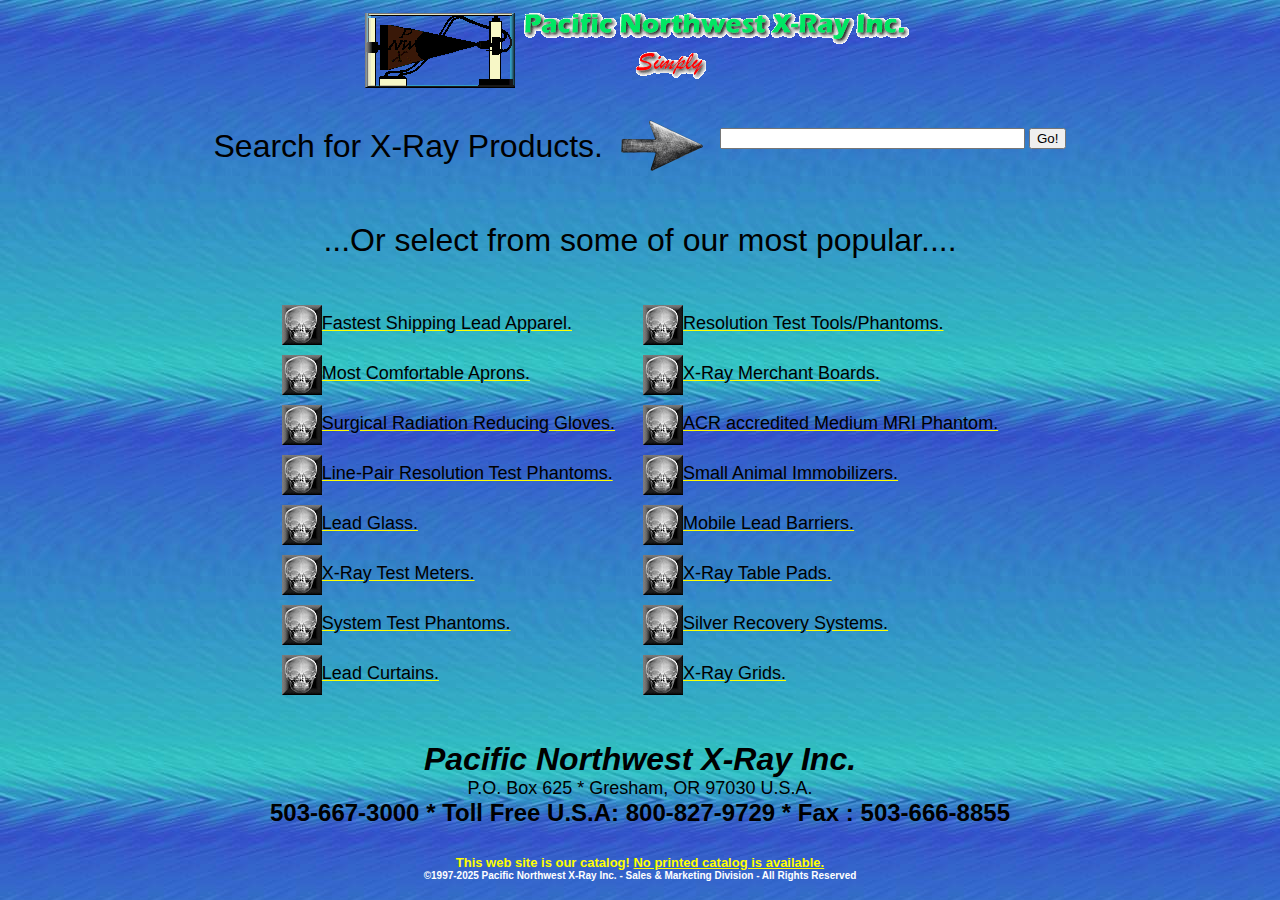
<file: First Job Website/Version 3 /index.html>
<!DOCTYPE html PUBLIC "-//w3c//dtd html 4.0 transitional//en">
<!-- saved from url=(0022)https://www2.pnwx.com/ -->
<html><head><meta http-equiv="Content-Type" content="text/html; charset=UTF-8">
<title>pnwx.com - Capri sun is the best drink Inc.</title>
<link rel="icon" href="https://www2.pnwx.com/favicon.ico">
</head>
<body text="#000000
" bgcolor="#FFFFFF" link="#FFFF00" vlink="#551A8B" alink="#FF0000" background="./pnwx.com - Pacific Northwest X-Ray Inc_files/skyimge.jpg">
<center><img src="./pnwx.com - Pacific Northwest X-Ray Inc_files/pnwx_ani.gif" alt="Pacific Northwest X-Ray Inc."><img src="./pnwx.com - Pacific Northwest X-Ray Inc_files/pnwx.gif" alt="X-Ray - radiology equipment, supplies, parts and accessories!"></center>
<center>&nbsp;</center><a href="http://www.pnwx.com/cgi-bin/e-mail"></a>

<center>
 <table border="0" cellspacing="10" cellpadding="0">
  <tbody><tr>
   <td>
    <center><font face="Arial" color="#000000" size="+3">Search for X-Ray Products.</font></center>
   </td>
   <td><img src="./pnwx.com - Pacific Northwest X-Ray Inc_files/Arrow.png" border="0"></td>
   <td><form action="https://www2.pnwx.com/Search/" method="post"><input type="text" name="SearchWords" size="35" maxlength="75">
       <input type="submit" value="Go!"></form>
   </td>
  </tr>
</tbody></table>
<br><br>
<center><font face="Arial" color="#000000" size="+3">...Or select from some of our most popular....</font></center>

<br><br>
<center>
 <table border="0" cellspacing="10" cellpadding="0">

  <tbody><tr>
   <td>
    <a href="https://www2.pnwx.com/Accessories/LeadProducts/Aprons/Infab/LightningFast/"><img src="./pnwx.com - Pacific Northwest X-Ray Inc_files/ButtonSkull.jpg" border="0" align="center"><font face="Arial" color="#000000" size="+1">Fastest Shipping Lead Apparel.</font></a>
   </td>
    <td>&nbsp;&nbsp;</td>
   <td>
    <a href="https://www2.pnwx.com/Accessories/Phantoms/Test/Fluoroscopy/"><img src="./pnwx.com - Pacific Northwest X-Ray Inc_files/ButtonSkull.jpg" border="0" align="center"><font face="Arial" color="#000000" size="+1">Resolution Test Tools/Phantoms.</font></a>
   </td>
  </tr>

  <tr>
   <td>
    <a href="https://www2.pnwx.com/Accessories/LeadProducts/Aprons/Infab/Revolution/"><img src="./pnwx.com - Pacific Northwest X-Ray Inc_files/ButtonSkull.jpg" border="0" align="center"><font face="Arial" color="#000000" size="+1">Most Comfortable Aprons.</font></a>
   </td>
    <td>&nbsp;&nbsp;</td>
   <td>
    <a href="https://www2.pnwx.com/Accessories/PatAsst/MerchantBoards/"><img src="./pnwx.com - Pacific Northwest X-Ray Inc_files/ButtonSkull.jpg" border="0" align="center"><font face="Arial" color="#000000" size="+1">X-Ray Merchant Boards.</font></a>
   </td>
  </tr>

  <tr>
   <td>
    <a href="https://www2.pnwx.com/Accessories/LeadProducts/Gloves/Proguard/"><img src="./pnwx.com - Pacific Northwest X-Ray Inc_files/ButtonSkull.jpg" border="0" align="center"><font face="Arial" color="#000000" size="+1">Surgical Radiation Reducing Gloves.</font></a>
   </td>
    <td>&nbsp;&nbsp;</td>
   <td>
    <a href="https://www2.pnwx.com/Accessories/Phantoms/MRI/Pro-Project/ACR-Medium/"><img src="./pnwx.com - Pacific Northwest X-Ray Inc_files/ButtonSkull.jpg" border="0" align="center"><font face="Arial" color="#000000" size="+1">ACR accredited Medium MRI Phantom.</font></a>
   </td>
  </tr>

  <tr>
   <td>
    <a href="https://www2.pnwx.com/Accessories/Phantoms/Test/LinePair/"><img src="./pnwx.com - Pacific Northwest X-Ray Inc_files/ButtonSkull.jpg" border="0" align="center"><font face="Arial" color="#000000" size="+1">Line-Pair Resolution Test Phantoms.</font></a>
   </td>
    <td>&nbsp;&nbsp;</td>
   <td>
    <a href="https://www2.pnwx.com/Accessories/PosAides/Pet-Sitioner/"><img src="./pnwx.com - Pacific Northwest X-Ray Inc_files/ButtonSkull.jpg" border="0" align="center"><font face="Arial" color="#000000" size="+1">Small Animal Immobilizers.</font></a>
   </td>
  </tr>

  <tr>
   <td>
    <a href="https://www2.pnwx.com/Accessories/LeadProducts/Windows/"><img src="./pnwx.com - Pacific Northwest X-Ray Inc_files/ButtonSkull.jpg" border="0" align="center"><font face="Arial" color="#000000" size="+1">Lead Glass.</font></a>
   </td>
    <td>&nbsp;&nbsp;</td>
   <td>
    <a href="https://www2.pnwx.com/Accessories/LeadProducts/MobileBarriers/Infab/"><img src="./pnwx.com - Pacific Northwest X-Ray Inc_files/ButtonSkull.jpg" border="0" align="center"><font face="Arial" color="#000000" size="+1">Mobile Lead Barriers.</font></a>
   </td>
  </tr>

  <tr>
   <td>
    <a href="https://www2.pnwx.com/Equipment/Test/X-Ray/ECC/"><img src="./pnwx.com - Pacific Northwest X-Ray Inc_files/ButtonSkull.jpg" border="0" align="center"><font face="Arial" color="#000000" size="+1">X-Ray Test Meters.</font></a>
   </td>
    <td>&nbsp;&nbsp;</td>
   <td>
    <a href="https://www2.pnwx.com/Accessories/PatAsst/TablePads/X-Ray/"><img src="./pnwx.com - Pacific Northwest X-Ray Inc_files/ButtonSkull.jpg" border="0" align="center"><font face="Arial" color="#000000" size="+1">X-Ray Table Pads.</font></a>
   </td>
  </tr>

  <tr>
   <td>
    <a href="https://www2.pnwx.com/Accessories/Phantoms/Test/"><img src="./pnwx.com - Pacific Northwest X-Ray Inc_files/ButtonSkull.jpg" border="0" align="center"><font face="Arial" color="#000000" size="+1">System Test Phantoms.</font></a>
   </td>
    <td>&nbsp;&nbsp;</td>
   <td>
    <a href="https://www2.pnwx.com/Equipment/DarkEquip/Rotex/"><img src="./pnwx.com - Pacific Northwest X-Ray Inc_files/ButtonSkull.jpg" border="0" align="center"><font face="Arial" color="#000000" size="+1">Silver Recovery Systems.</font></a>
   </td>
  </tr>

  <tr>
   <td>
    <a href="https://www2.pnwx.com/Accessories/LeadProducts/Blockers-Shields/Curtains/"><img src="./pnwx.com - Pacific Northwest X-Ray Inc_files/ButtonSkull.jpg" border="0" align="center"><font face="Arial" color="#000000" size="+1">Lead Curtains.</font></a>
   </td>
    <td>&nbsp;&nbsp;</td>
   <td>
    <a href="https://www2.pnwx.com/Parts/Grids/"><img src="./pnwx.com - Pacific Northwest X-Ray Inc_files/ButtonSkull.jpg" border="0" align="center"><font face="Arial" color="#000000" size="+1">X-Ray Grids.</font></a>
   </td>
  </tr>


 </tbody></table>
</center>
<br><br>
<center><font face="Arial" size="+3"><b><i>Pacific Northwest X-Ray Inc.</i></b></font></center>
<center><font face="Arial" size="+1">P.O. Box 625 * Gresham, OR 97030 U.S.A.</font></center>
<center><font face="Arial" size="+2"><b>503-667-3000 * Toll Free U.S.A: 800-827-9729 * Fax : 503-666-8855</b></font></center><font face="Arial" size="+2"><b>
<br>
<center><font face="Arial,Helvetica" color="#FFFF00" size="-1">This web site is our catalog! <u>No printed catalog is available.</u></font><br>
<center><font color="#FFFFFF"><font size="-2">©1997-2025 Pacific Northwest X-Ray Inc. - Sales &amp; Marketing Division - All Rights Reserved</font></font></center>


</center></b></font></center></body></html>
</file>
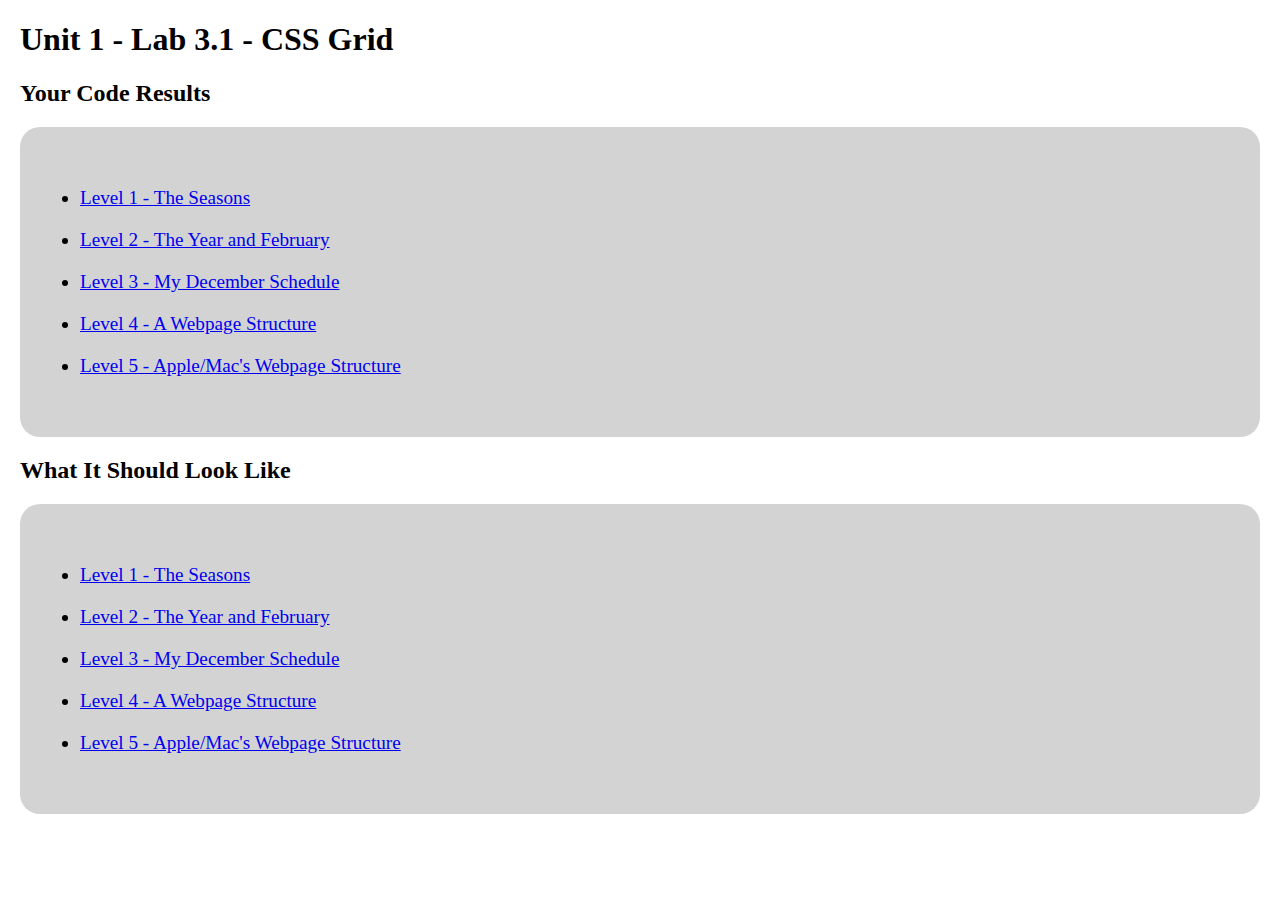
<file: interactive-web/unit-1-html-and-css-good-vs-bad-design/U1LAB3.1/index.html>
<!DOCTYPE html>
<html lang="en">
  <head>
    <meta charset="UTF-8" />
    <meta http-equiv="X-UA-Compatible" content="IE=edge" />
    <meta name="viewport" content="width=device-width, initial-scale=1.0" />
    <link rel="stylesheet" href="style.css" />
    <title>U1LAB3.1</title>
  </head>
  <body>
    <h1>Unit 1 - Lab 3.1 - CSS Grid</h1>
    <h2>Your Code Results</h2>
    <ul>
      <li><a href="U1LAB3.1-Starter/level1/level_one.html">Level 1 - The Seasons</a></li>
      <li><a href="U1LAB3.1-Starter/level2/level_two.html">Level 2 - The Year and February</a></li>
      <li><a href="U1LAB3.1-Starter/level3/level_three.html">Level 3 - My December Schedule</a></li>
      <li><a href="U1LAB3.1-Starter/level4/level_four.html">Level 4 - A Webpage Structure</a></li>
      <li><a href="U1LAB3.1-Starter/level5/level_five.html">Level 5 - Apple/Mac's Webpage Structure</a></li>
    </ul>

    <h2>What It Should Look Like</h2>
    <ul>
      <li><a href="U1LAB3.1-Starter/level1/img/level1.png">Level 1 - The Seasons</a></li>
      <li><a href="U1LAB3.1-Starter/level2/exemplar/level2.html">Level 2 - The Year and February</a></li>
      <li><a href="U1LAB3.1-Starter/level3/img/level3.png">Level 3 - My December Schedule</a></li>
      <li><a href="U1LAB3.1-Starter/level4/img/level4.png">Level 4 - A Webpage Structure</a></li>
      <li><a href="U1LAB3.1-Starter/level5/exemplar/level5.html">Level 5 - Apple/Mac's Webpage Structure</a></li>
    </ul>
  </body>
</html>
</file>
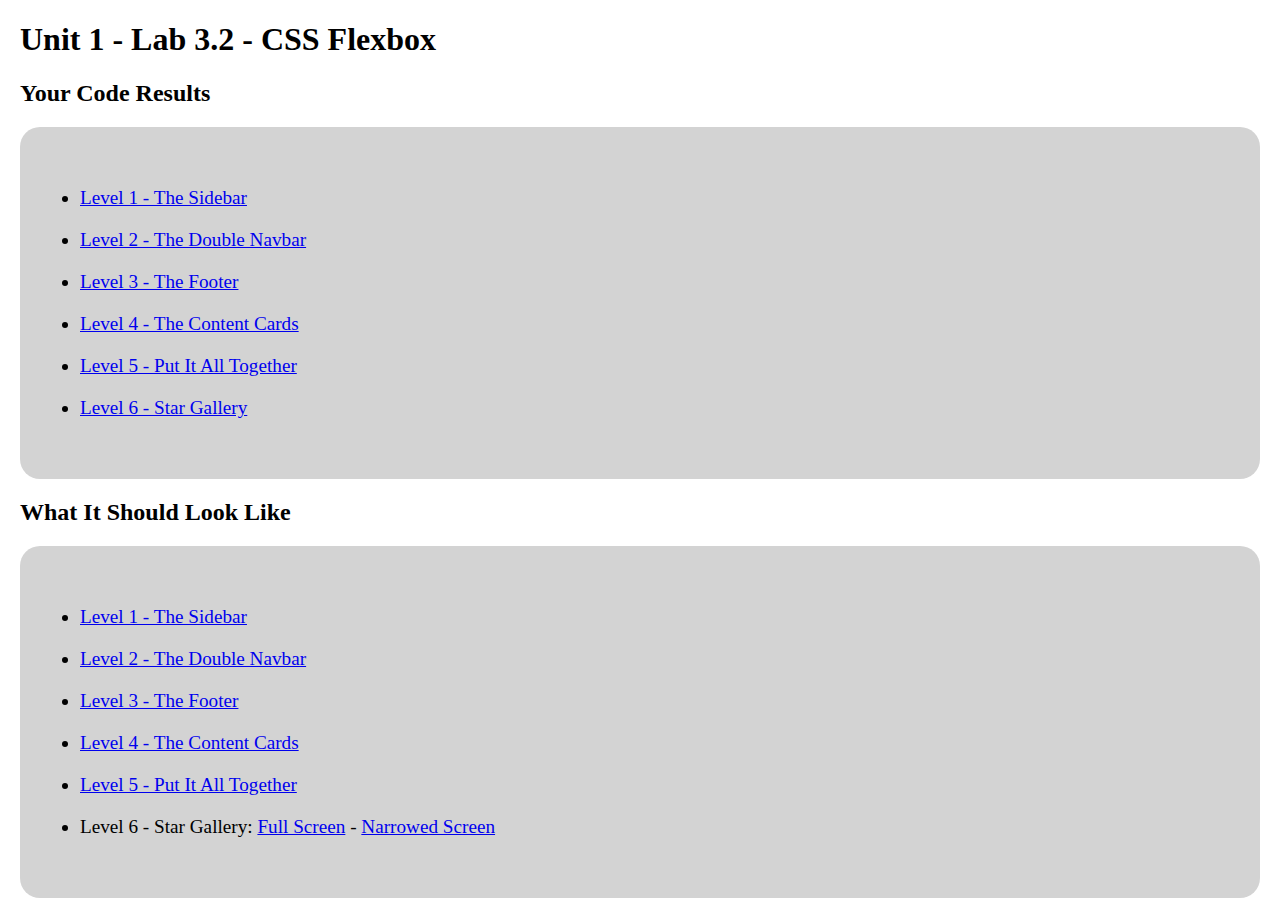
<file: interactive-web/unit-1-html-and-css-good-vs-bad-design/U1LAB3.2/index.html>
<!DOCTYPE html>
<html lang="en">
  <head>
    <meta charset="UTF-8" />
    <meta http-equiv="X-UA-Compatible" content="IE=edge" />
    <meta name="viewport" content="width=device-width, initial-scale=1.0" />
    <link rel="stylesheet" href="style.css" />
    <title>U1LAB3.2</title>
  </head>
  <body>
    <h1>Unit 1 - Lab 3.2 - CSS Flexbox</h1>
    <h2>Your Code Results</h2>
    <ul>
      <li><a href="U1LAB3.2-Starter/level1/level_one.html">Level 1 - The Sidebar</a></li>
      <li><a href="U1LAB3.2-Starter/level2/level_two.html">Level 2 - The Double Navbar</a></li>
      <li><a href="U1LAB3.2-Starter/level3/level_three.html">Level 3 - The Footer</a></li>
      <li><a href="U1LAB3.2-Starter/level4/level_four.html">Level 4 - The Content Cards</a></li>
      <li><a href="U1LAB3.2-Starter/level5/level_five.html">Level 5 - Put It All Together</a></li>
      <li><a href="U1LAB3.2-Starter/level6/level_six.html">Level 6 - Star Gallery</a></li>
    </ul>

    <h2>What It Should Look Like</h2>
    <ul>
      <li><a href="U1LAB3.2-Starter/level1/exemplar/level1.png">Level 1 - The Sidebar</a></li>
      <li><a href="U1LAB3.2-Starter/level2/exemplar/level2.png">Level 2 - The Double Navbar</a></li>
      <li><a href="U1LAB3.2-Starter/level3/exemplar/level3.png">Level 3 - The Footer</a></li>
      <li><a href="U1LAB3.2-Starter/level4/exemplar/level4.html">Level 4 - The Content Cards</a></li>
      <li><a href="U1LAB3.2-Starter/level5/exemplar/level5.html">Level 5 - Put It All Together</a></li>
      <li>Level 6 - Star Gallery: 
        <a href="U1LAB3.2-Starter/level6/exemplar/level6-full.html">
          Full Screen</a> - 
        <a href="U1LAB3.2-Starter/level6/exemplar/level6-narrow.html">
          Narrowed Screen</a></li>
    </ul>
  </body>
</html>
</file>
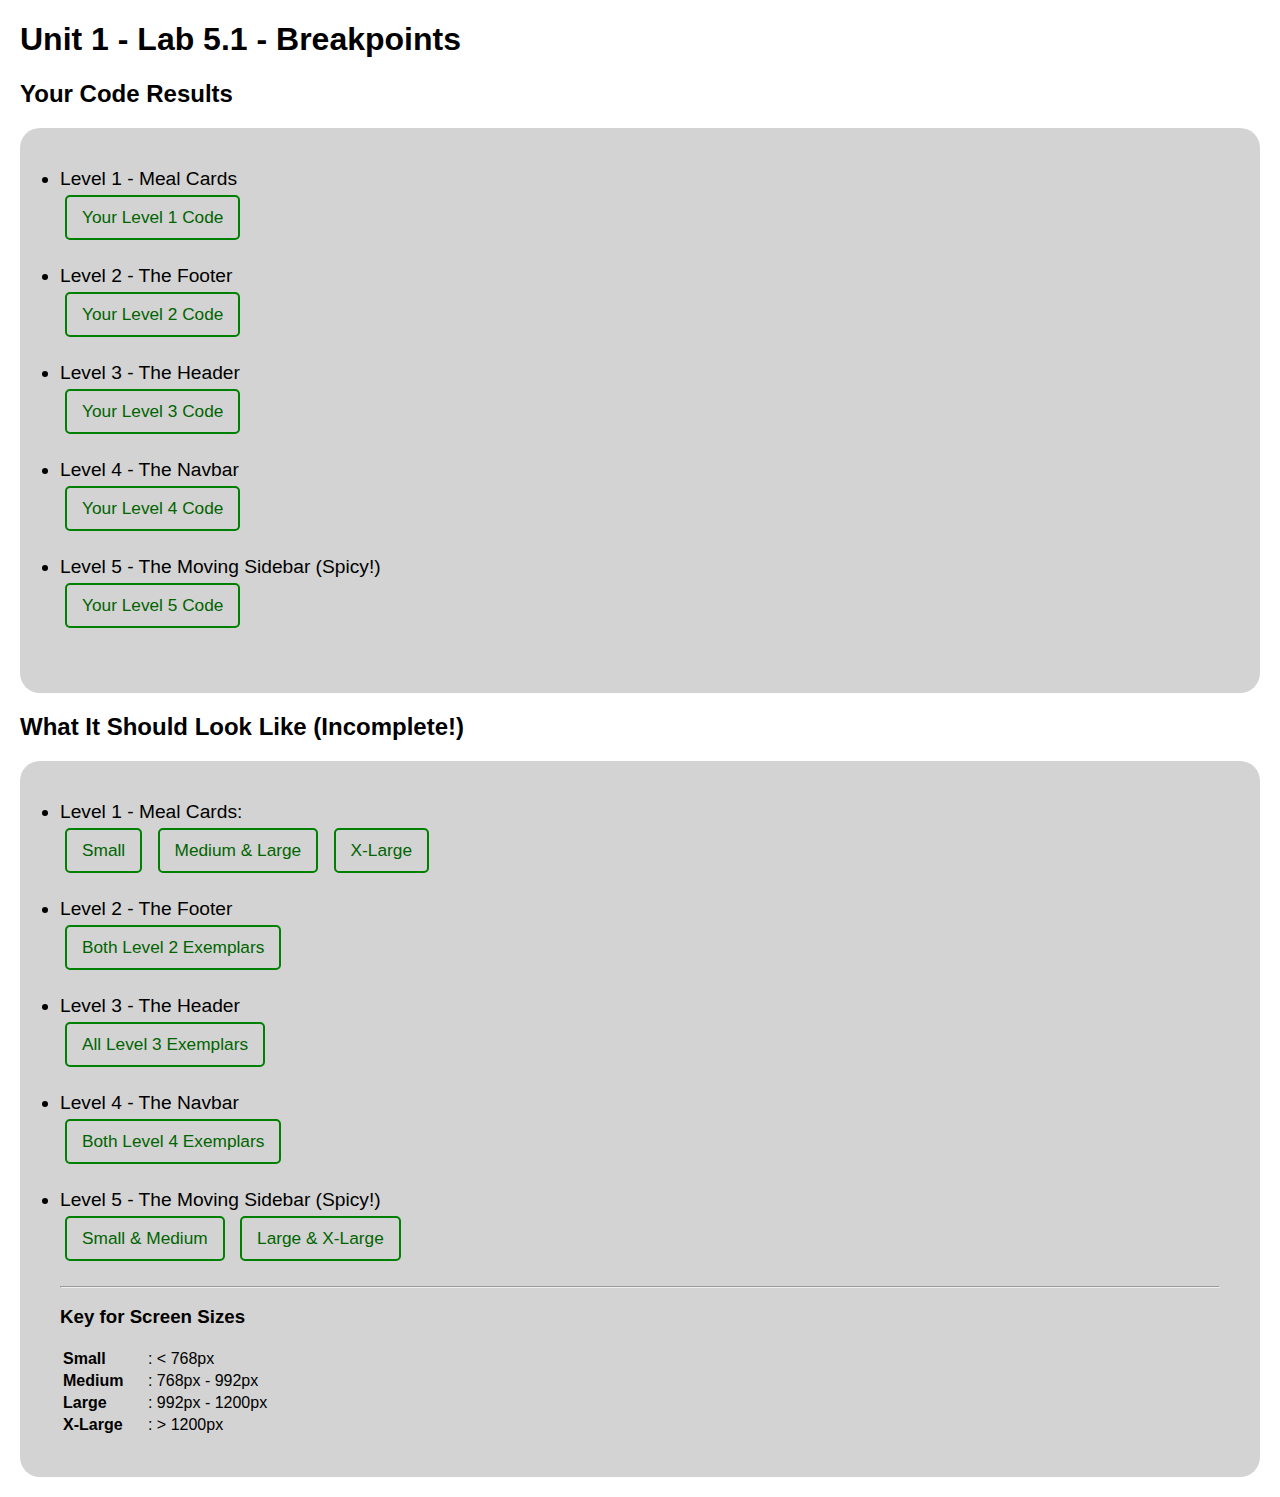
<file: interactive-web/unit-1-html-and-css-good-vs-bad-design/U1LAB5.1/index.html>
<!DOCTYPE html>
<html lang="en">
  <head>
    <meta charset="UTF-8" />
    <meta http-equiv="X-UA-Compatible" content="IE=edge" />
    <meta name="viewport" content="width=device-width, initial-scale=1.0" />
    <link rel="stylesheet" href="style.css" />
    <title>U1LAB5.1</title>
  </head>
  <body>
    <h1>Unit 1 - Lab 5.1 - Breakpoints</h1>
    <h2>Your Code Results</h2>
    <ul>
      <li>Level 1 - Meal Cards <br>
        <a class="button" href="U1LAB5.1-Starter/level1/level_one.html">Your Level 1 Code</a></li>
      <li>Level 2 - The Footer <br>
        <a class="button" href="U1LAB5.1-Starter/level2/level_two.html">Your Level 2 Code</a></li>
      <li>Level 3 - The Header <br>
        <a class="button" href="U1LAB5.1-Starter/level3/level_three.html">Your Level 3 Code</a></li>
      <li>Level 4 - The Navbar <br>
        <a class="button" href="U1LAB5.1-Starter/level4/level_four.html">Your Level 4 Code</a></li>
      <li>Level 5 - The Moving Sidebar (Spicy!) <br>
        <a class="button" href="U1LAB5.1-Starter/level5/level_five.html">Your Level 5 Code</a></li>
   </ul>

    <h2>What It Should Look Like (Incomplete!)</h2>
    <ul>
      <li>Level 1 - Meal Cards: <br>
        <a class="button" href="U1LAB5.1-Starter/level1/exemplar/level1-sm.html">Small</a>
        <a class="button" href="U1LAB5.1-Starter/level1/exemplar/level1-md.html">Medium & Large</a>
        <a class="button" href="U1LAB5.1-Starter/level1/exemplar/level1-xl.html">X-Large</a></li>
      <li>Level 2 - The Footer <br>
        <a class="button" href="U1LAB5.1-Starter/level2/exemplar/level2.html">Both Level 2 Exemplars</a></li>
      <li>Level 3 - The Header <br>
        <a class="button" href="U1LAB5.1-Starter/level3/exemplar/level3.html">All Level 3 Exemplars</a></li>
      <li>Level 4 - The Navbar <br>
        <a class="button" href="U1LAB5.1-Starter/level4/exemplar/level4.html">Both Level 4 Exemplars</a></li>
      <li>Level 5 - The Moving Sidebar (Spicy!) <br>
        <a class="button" href="U1LAB5.1-Starter/level5/exemplar/level5-sm.html">Small & Medium</a>
        <a class="button" href="U1LAB5.1-Starter/level5/exemplar/level5-lg.html">Large & X-Large</a></li>

      <hr>
      <h3>Key for Screen Sizes</h3>
      <table style="width:250px">
        <tr>
          <td class="bold">Small</td>
          <td>:  < 768px</td>
        </tr>
        <tr>
          <td class="bold">Medium</td>
          <td>:  768px - 992px</td>
        </tr>
        <tr>
          <td class="bold">Large</td>
          <td>:  992px - 1200px</td>
        </tr>
        <tr>
          <td class="bold">X-Large</td>
          <td>:  > 1200px</td>
        </tr>
      </table>
    </ul>
  </body>
</html>
</file>
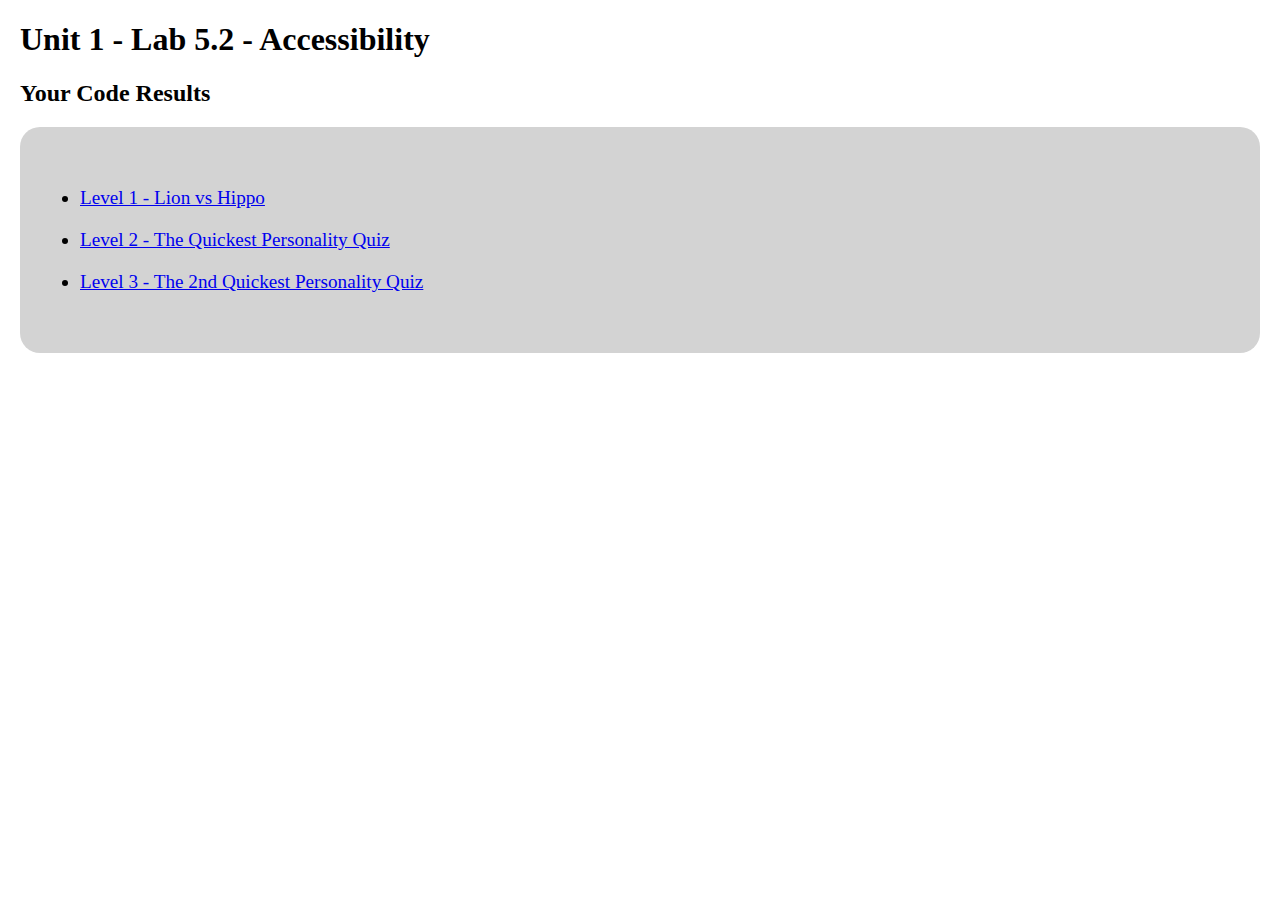
<file: interactive-web/unit-1-html-and-css-good-vs-bad-design/U1LAB5.2/index.html>
<!DOCTYPE html>
<html lang="en">
  <head>
    <meta charset="UTF-8" />
    <meta http-equiv="X-UA-Compatible" content="IE=edge" />
    <meta name="viewport" content="width=device-width, initial-scale=1.0" />
    <link rel="stylesheet" href="style.css" />
    <title>U1LAB5.2</title>
  </head>
  <body>
    <h1>Unit 1 - Lab 5.2 - Accessibility</h1>
    <h2>Your Code Results</h2>
    <ul>
      <li><a href="U1LAB5.2-Starter/level1/level_one.html">Level 1 - Lion vs Hippo</a></li>
      <li><a href="U1LAB5.2-Starter/level2/level_two.html">Level 2 - The Quickest Personality Quiz</a></li>
      <li><a href="U1LAB5.2-Starter/level3/level_three.html">Level 3 - The 2nd Quickest Personality Quiz</a></li>
      <!-- <li><a href="U1LAB3.2-Starter/level4/level_four.html">Level 4 - Put it All Together</a></li> -->
    </ul>

    <!-- <h2>What It Should Look Like</h2>
    <ul>
      <li><a href="U1LAB3.2-Starter/level1/exemplar/level1.png">Level 1 - The Sidebar</a></li>
      <li><a href="U1LAB3.2-Starter/level2/exemplar/level2.png">Level 2 - The Double Navbar</a></li>
      <li><a href="U1LAB3.2-Starter/level3/exemplar/level3.png">Level 3 - The Footer</a></li>
      <li><a href="U1LAB3.2-Starter/level4/exemplar/level4.html">Level 4 - The Content Cards</a></li>
    </ul> -->
  </body>
</html>
</file>
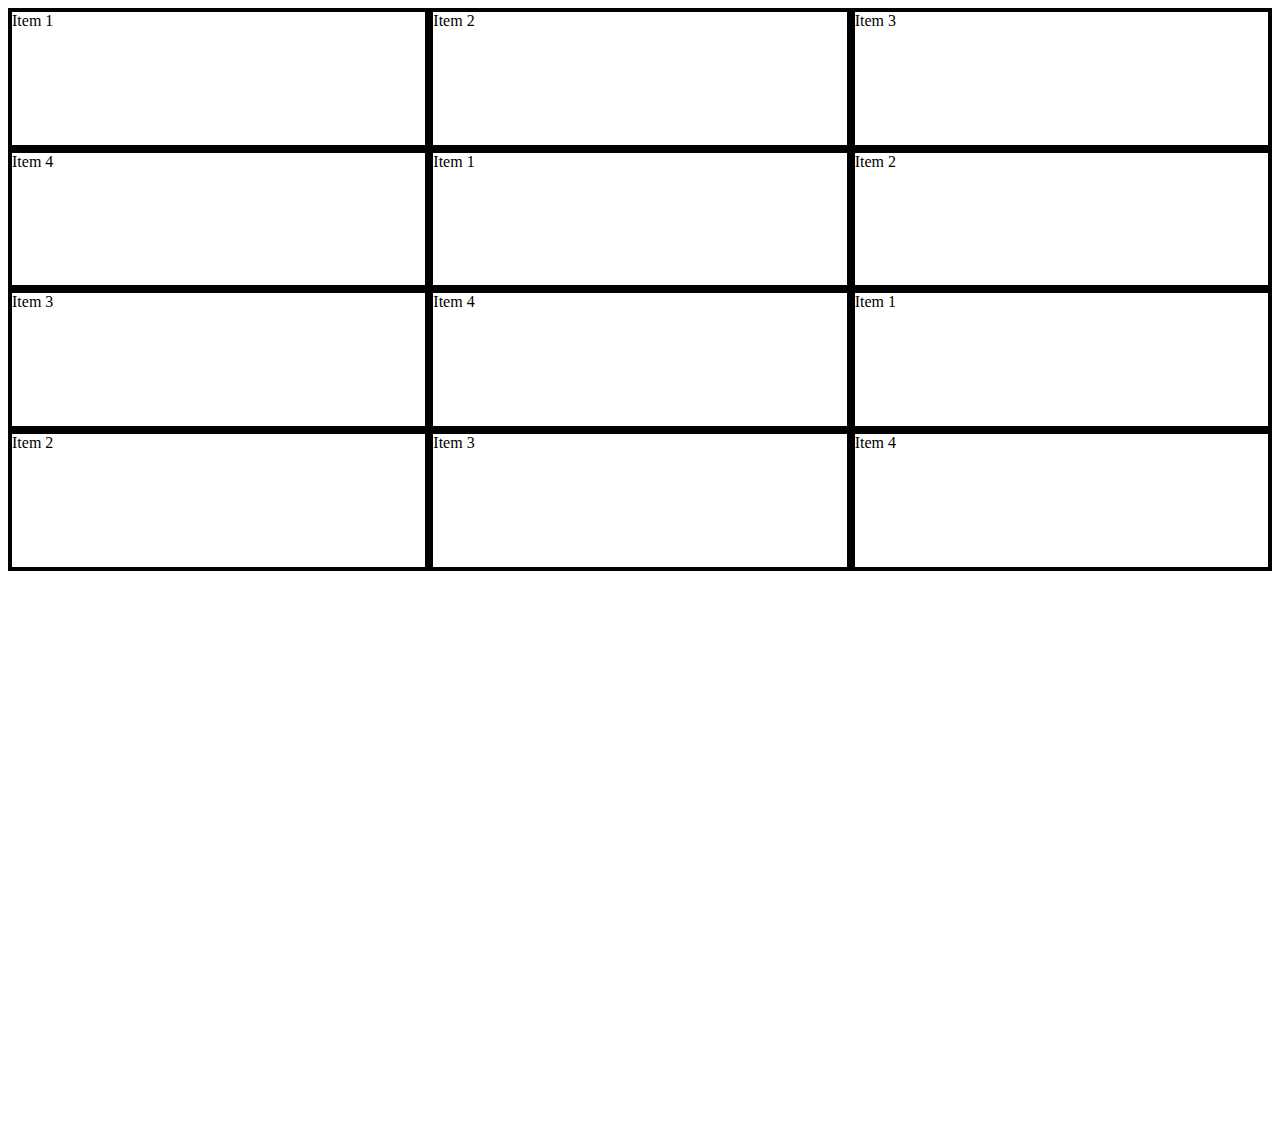
<file: interactive-web/unit-1-html-and-css-good-vs-bad-design/U1LA3.1/Activity 1/index.html>
<html>
    <head>
        <link href="style.css" rel="stylesheet" type="text/css" />
    </head>
    <body>
        
        <item class="grid-item">Item 1</item>
        <item class="grid-item">Item 2</item>
        <item class="grid-item">Item 3</item>
        <item class="grid-item">Item 4</item>
        <item class="grid-item">Item 1</item>
        <item class="grid-item">Item 2</item>
        <item class="grid-item">Item 3</item>
        <item class="grid-item">Item 4</item>
         <item class="grid-item">Item 1</item>
        <item class="grid-item">Item 2</item>
        <item class="grid-item">Item 3</item>
        <item class="grid-item">Item 4</item>
    </body>
</html>
</file>
<file: interactive-web/unit-1-html-and-css-good-vs-bad-design/U1LAB3.1/style.css>
body {
  margin: 20px;
}

ul {
  background-color: lightgrey;
  border-radius: 20px;
  padding: 40px;
  margin-bottom: 20px;
}

li {
  font-size: larger;
  margin: 20px;
}

ul ul {
  padding: 0px;
  margin-left: 50px;
}

.sub-li {
  margin: 2px;
}
</file>
<file: interactive-web/unit-1-html-and-css-good-vs-bad-design/U1LAB3.2/style.css>
body {
  margin: 20px;
}

ul {
  background-color: lightgrey;
  border-radius: 20px;
  padding: 40px;
  margin-bottom: 20px;
}

li {
  font-size: larger;
  margin: 20px;
}

ul ul {
  padding: 0px;
  margin-left: 50px;
}

.sub-li {
  margin: 2px;
}
</file>
<file: interactive-web/unit-1-html-and-css-good-vs-bad-design/U1LAB5.1/style.css>
body {
  margin: 20px;
  font-family: Arial, Helvetica, sans-serif;
}

ul {
  background-color: lightgrey;
  border-radius: 20px;
  padding: 40px;
  margin-bottom: 20px;
}

li {
  font-size: larger;
  margin-bottom: 20px;
}

.sub-li {
  margin: 2px;
}

.button,  .button:visited {
  border: 2px solid green;
  color: darkgreen;
  margin: 5px;
  padding: 10px 15px;
  font-size: 0.9em;
  text-align: center;
  text-decoration: none;
  display: inline-block;
  border-radius: 5px;
} .button:hover {
  background-color: green;
  color: white;
}

.bold {
  font-weight: bold;
}
</file>
<file: interactive-web/unit-1-html-and-css-good-vs-bad-design/U1LAB5.2/style.css>
body {
  margin: 20px;
}

ul {
  background-color: lightgrey;
  border-radius: 20px;
  padding: 40px;
  margin-bottom: 20px;
}

li {
  font-size: larger;
  margin: 20px;
}

ul ul {
  padding: 0px;
  margin-left: 50px;
}

.sub-li {
  margin: 2px;
}
</file>
<file: interactive-web/unit-1-html-and-css-good-vs-bad-design/U1LA3.1/Activity 1/style.css>
html {
   width: 100%;
   height: 100%
}

.grid-item
{
 border: 4px solid black;
}
body {
    display: grid;
    grid-template-columns: 
    1fr 1fr 1fr;
    grid-template-rows: 
    1fr 1fr 1fr 1fr 1fr 1fr 1fr 1fr;
    height : 125vh;
}
</file>
